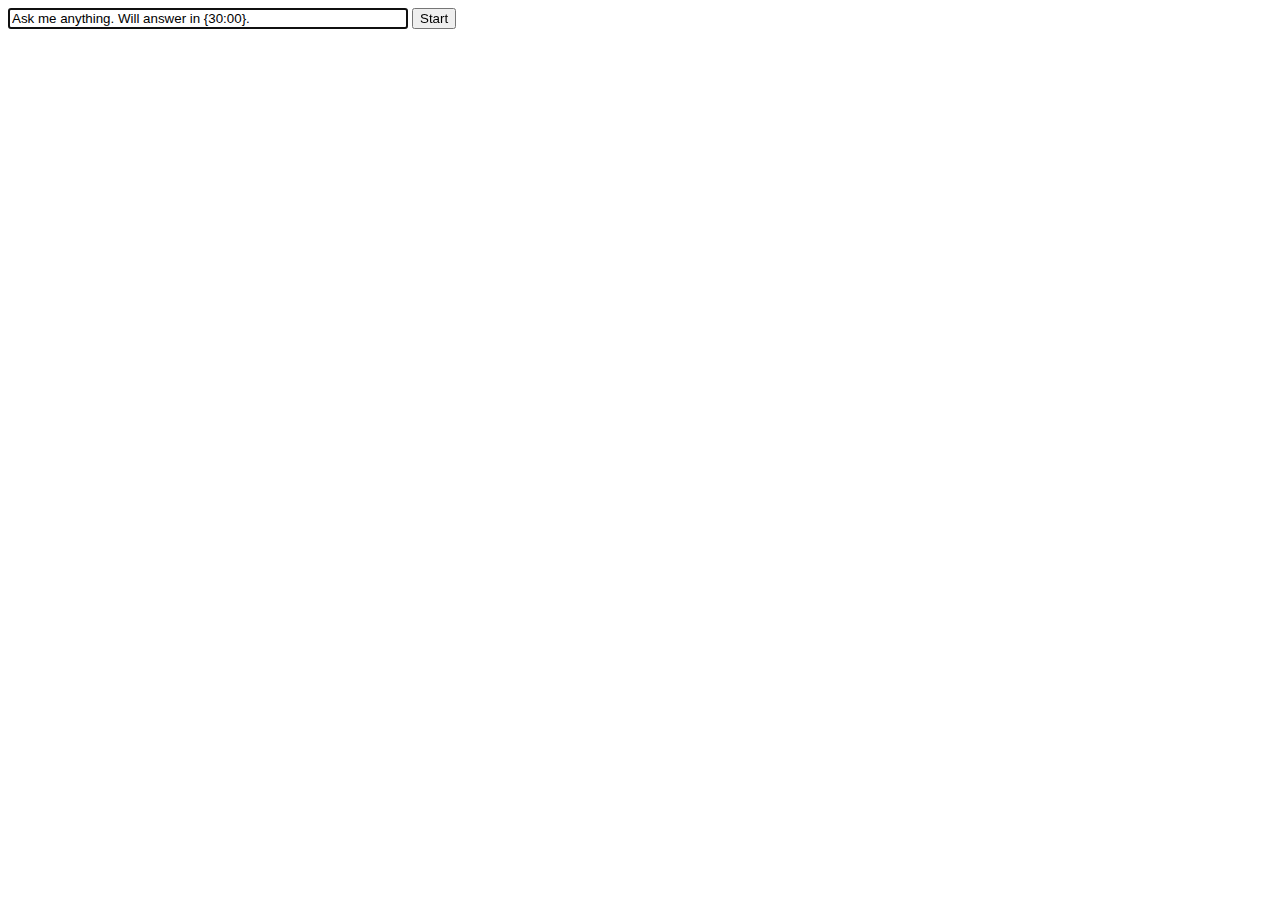
<file: index.html>
<html xmlns="http://www.w3.org/1999/xhtml" xml:lang="en" lang="en">
  <head>
    <title>Timer</title>
    <script src="https://ajax.googleapis.com/ajax/libs/jquery/3.1.1/jquery.min.js"></script>
    <link rel="stylesheet" href="css/index.css" type="text/css" media="screen" />
  </head>
  <body>
    <!-- TODO(f5117f5f-2c2a-44bf-95f6-2b6793135808): Tsoding-style design -->
    <form id="timer-form">
      <input id="timer-line" type="text" value="Ask me anything. Will answer in {30:00}." />
      <input id="start-timer" type="submit" value="Start" />
    </form>
    <script type="text/javascript" src="js/index.js"></script>
  </body>
</html>
</file>
<file: css/index.css>
#timer-line {
    width: 400px;
}
</file>
